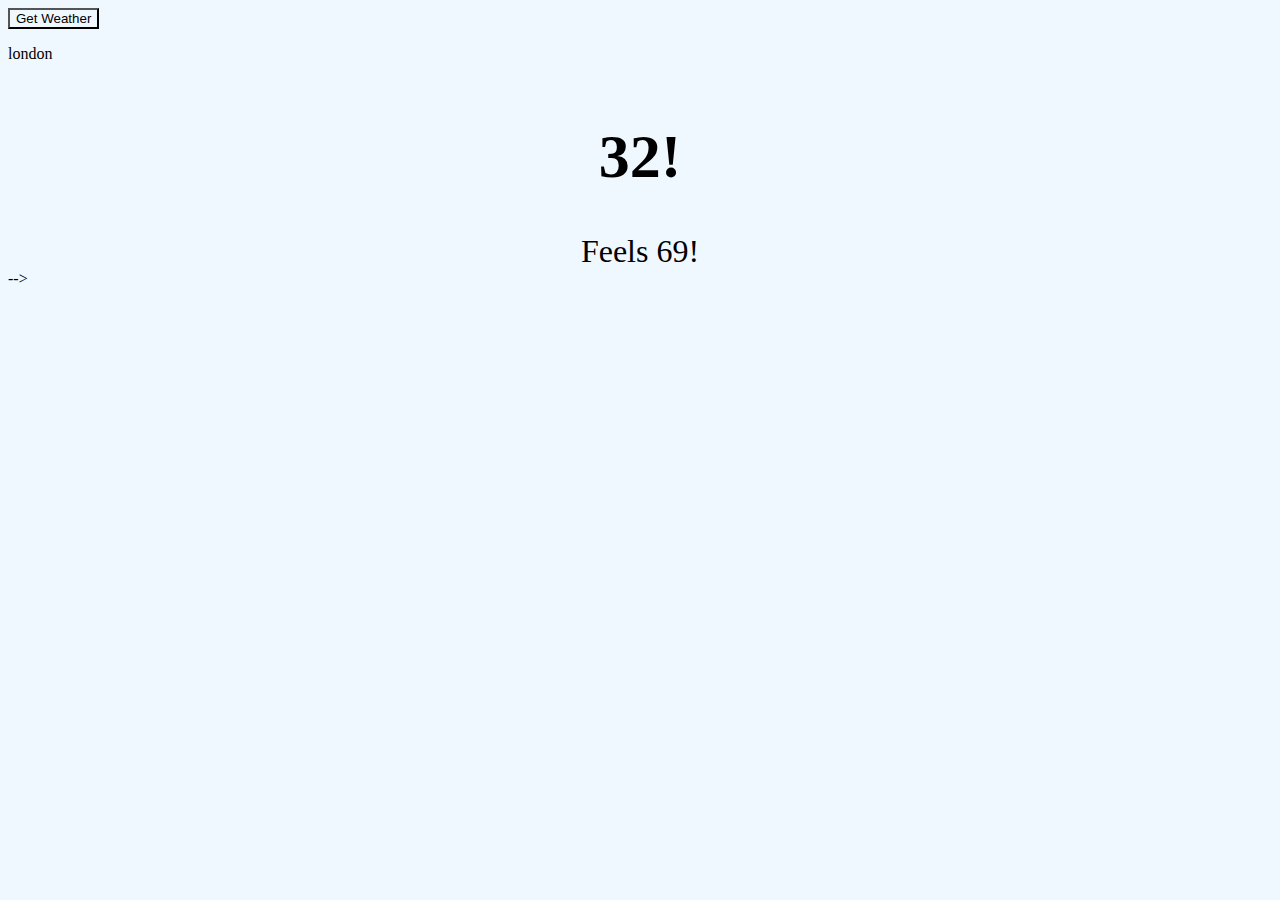
<file: index.html>
<!DOCTYPE html>
<html lang="en">
<head>
    <meta charset="UTF-8">
    <meta http-equiv="X-UA-Compatible" content="IE=edge">
    <meta name="viewport" content="width=device-width, initial-scale=1.0">
    <link rel="stylesheet" href="styles.css" />
    <title>Document</title>
    
    
</head>
<script>
async function getweatherdata()
{
    const res = await fetch("http://api.weatherapi.com/v1/current.json?key=0c80b2b56f1943ada19100744230103&q=kolkata&aqi=no").then(
    (res) => res.json()
    );
    console.log(res.location.name);
    document.getElementById('city').innerHTML=res.location.name;
    console.log(res.current.temp_f);
    console.log(res.current.feelslike_f);
    console.log(res.current.cloud);
}


</script>
<body>
    <button onclick="return getweatherdata()">Get Weather</button>
   <div class="container">
    <p class="city">london </p>
    <div class="data">
<h1>32!</h1>


    </div>
    <div class = "data">Feels 69!</div>
   </div> -->
</body>
</html>
</file>
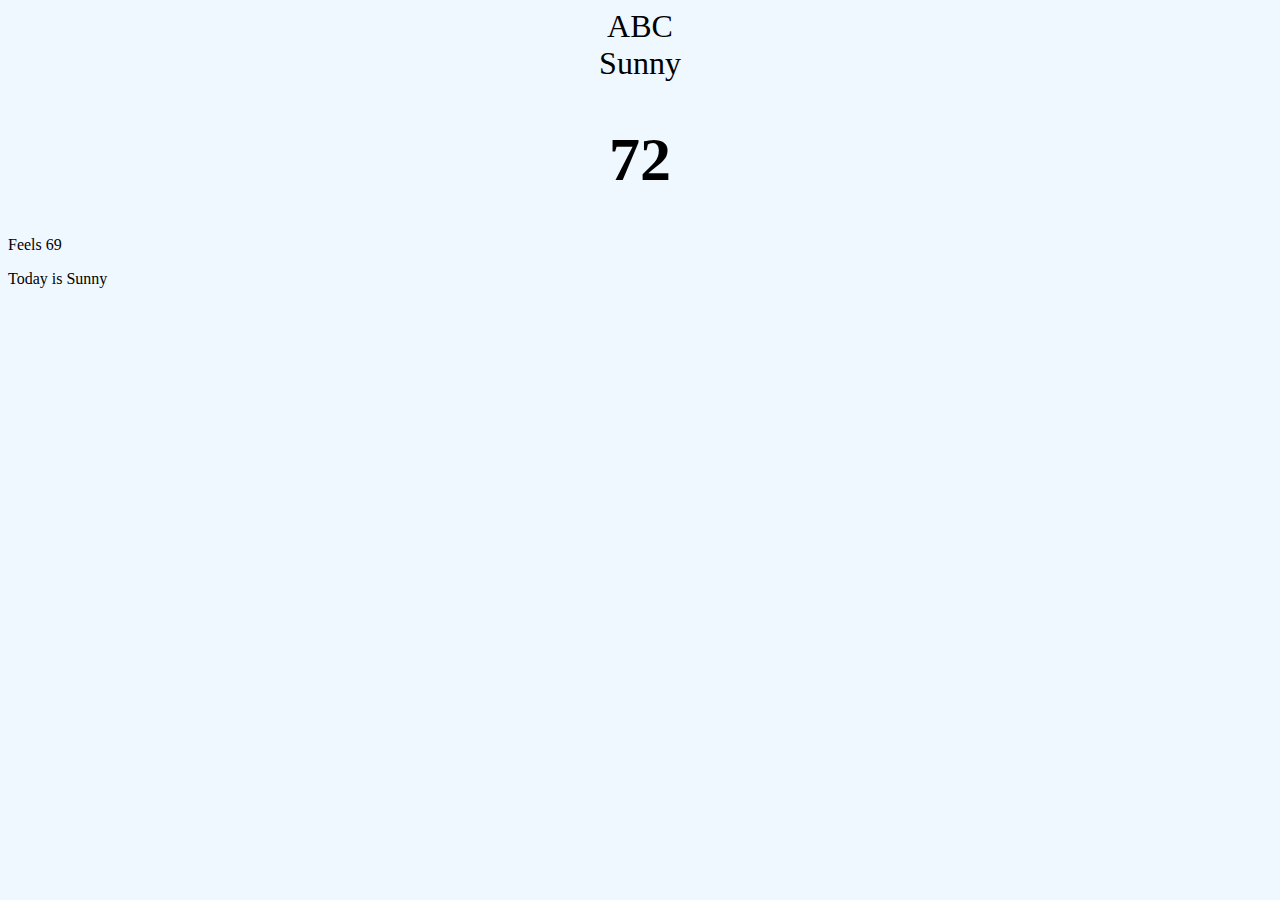
<file: weather.html>
<!DOCTYPE html>
<html lang="en">
  <head>
    <meta charset="UTF-8" />
    <meta http-equiv="X-UA-Compatible" content="IE=edge" />
    <meta name="viewport" content="width=device-width, initial-scale=1.0" />
    <link rel="stylesheet" href="styles.css" />
    <title>Document</title>
  </head>

  <body>
    <section>
      <div class="para" id="city">ABC</div>
    </section>
    <section>
      <div>
        <div class = "data" id="logo">Sunny</div>
        <h1  id="temperature">72</h1>
      </div>
      <div>
        <p id="tempFeels">Feels 69</p>
        <p class="weatherInfoText">Today is Sunny</p>
      </div>
    </section>

    <script>
      async function getWeatherData() {
        const response = fetch(
          "http://api.weatherapi.com/v1/current.json?key=0c80b2b56f1943ada19100744230103&q=kolkata&aqi=no"
        )
          .then(function (res) {
            return res.json();
          })
          .then(function (data) {
            console.log(data)
            document.getElementById('city').innerHTML=data.location.name;
            document.getElementById('temperature').innerHTML=data.current.cloud;
            document.getElementById('tempFeels').innerHTML=data.current.feelslike_f;
            document.getElementById('logo').innerHTML=data.current.condition.text;
          });

      }
      getWeatherData();
    </script>
  </body>
</html>
</file>
<file: styles.css>
*
{
    background-color: aliceblue;
}
.para{
    display: flex;
    align-items:center;
    justify-content: center;
    font-size:32px;
}
.data{
    display: flex;
    flex-direction: row;
    align-items:center;
    justify-content: center;
    font-size:32px;
  
    /* background-color: black; */
}
h1{
    display: flex;
    flex-direction: row;
    align-items:center;
    justify-content: center;
    font-size:62px;
}
</file>
